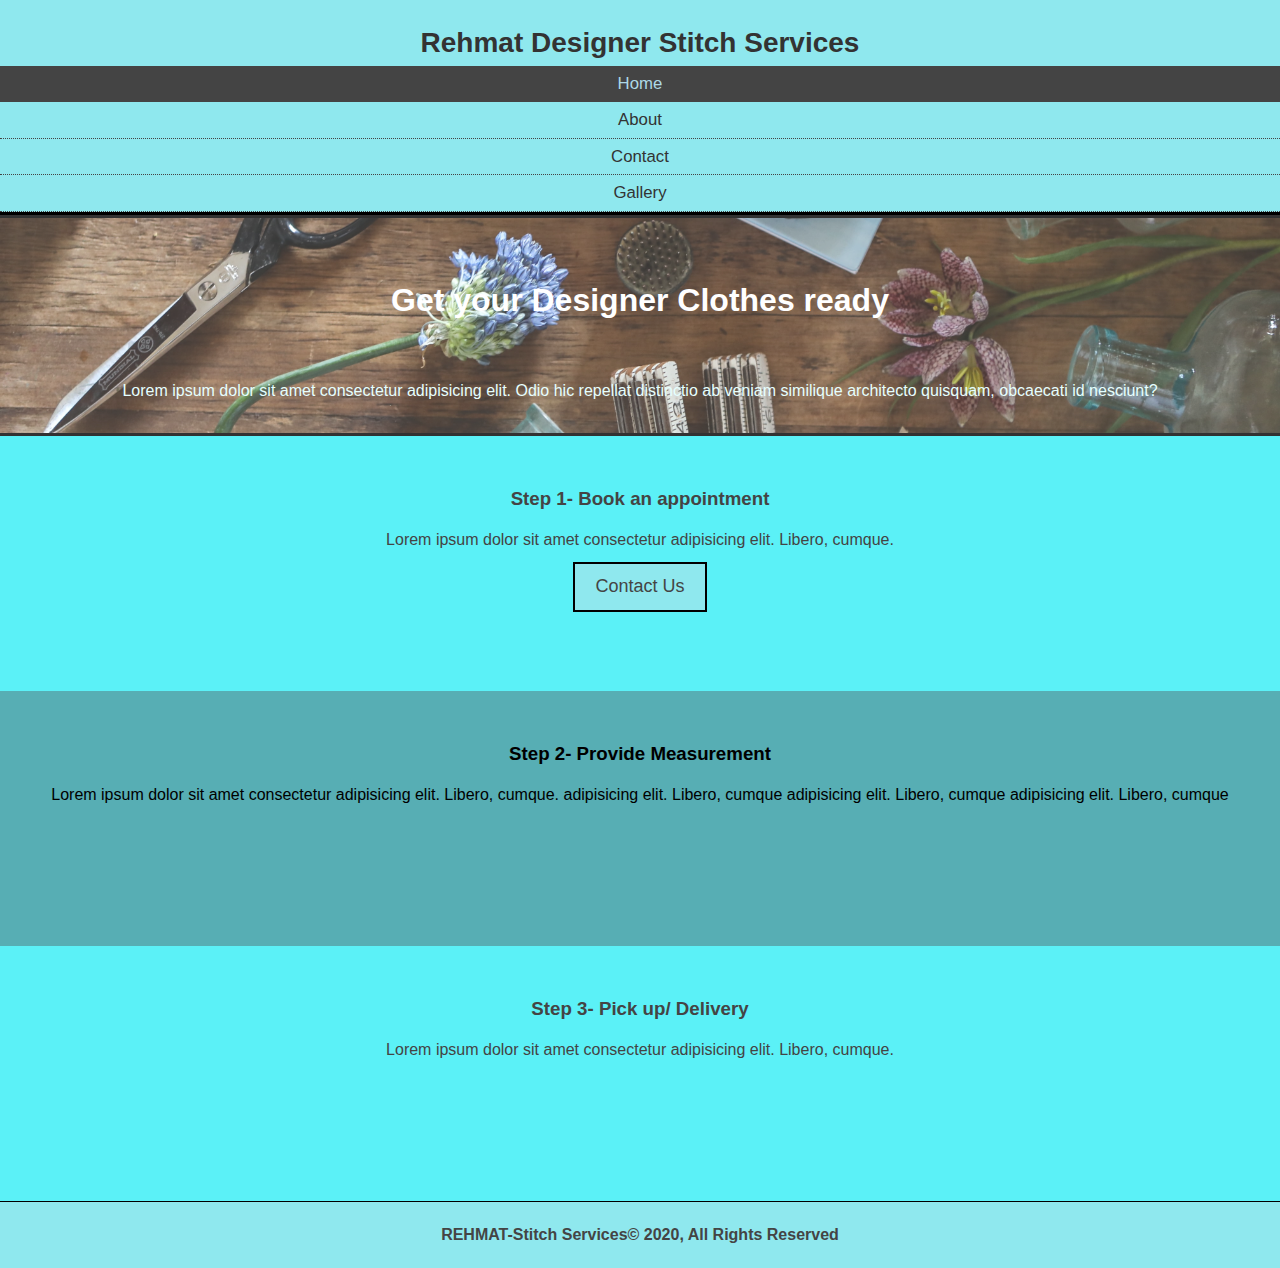
<file: index.html>
<!DOCTYPE html>
<html lang="en">
<head>
  <meta charset="UTF-8">
  <meta name="viewport" content="width=device-width, initial-scale=1.0">
  <meta name="description" content=" Rehmat- Provides best Stitching of ladies and kids designer clothes in the town">
  <meta name="keywords" content="best stitch services, designer clothes, cheap and affordable,latest and trendy">
  
  <link rel="stylesheet" href="css/style.css">
  <link rel="stylesheet" media="screen and (max-width:1366px)" href="css/mobile.css">
  <title>Rehmat Designer Stitch Services | Welcome</title>

</head>
<body>
<header>
  <nav id="navbar">
    <div class="container">
      <div class="image"><img src="./img/profile.jpg" alt="my logo"></div>
      <h1 class="logo"><a href="index.html">  Rehmat Designer Stitch Services </a></h1>
      
     <ul>
      <li><a class="current" href="index.html">Home</a></li>
      <li><a href="about.html">About</a></li>
      <li><a href="contact.html">Contact</a></li>
      <li><a href="gallery.html">Gallery</a></li>
    </ul>
  </div>
  </nav>


  <div id="showcase">
    <div class ="container">
    <div class="showcase-content">
      <h1>Get your Designer Clothes ready</h1>
      <p>Lorem ipsum dolor sit amet consectetur adipisicing elit. Odio hic repellat distinctio ab veniam similique architecto quisquam, obcaecati id nesciunt?</p>
     
      <a class="btn" href="about.html">About Us</a>

    </div>
  </div>
  </div>
  </header>
  <section id="Steps">
    <div class="box bg-secondary">
    <h3>Step 1- Book an appointment</h3>
    <p>Lorem ipsum dolor sit amet consectetur adipisicing elit. Libero, cumque.</p>
    <a class="btn" href="contact.html">Contact Us</a>
    </div>
    <div class="box bg-primary">
    <h3>Step 2- Provide Measurement</h3>
    <p>Lorem ipsum dolor sit amet consectetur adipisicing elit. Libero, cumque. adipisicing elit. Libero, cumque adipisicing elit. Libero, cumque adipisicing elit. Libero, cumque</p>
    <br>
    
    </div>
    <div class="box bg-secondary">
    <h3>Step 3- Pick up/ Delivery</h3>
    <p>Lorem ipsum dolor sit amet consectetur adipisicing elit. Libero, cumque.</p>
  </div>
  </section>

  
  <div class="clr"></div>

  <footer id="main-footer">
   
    <p> <strong>REHMAT-Stitch Services&copy; 2020, All Rights Reserved</strong></p>

  </footer>
</body>
</html>
</file>
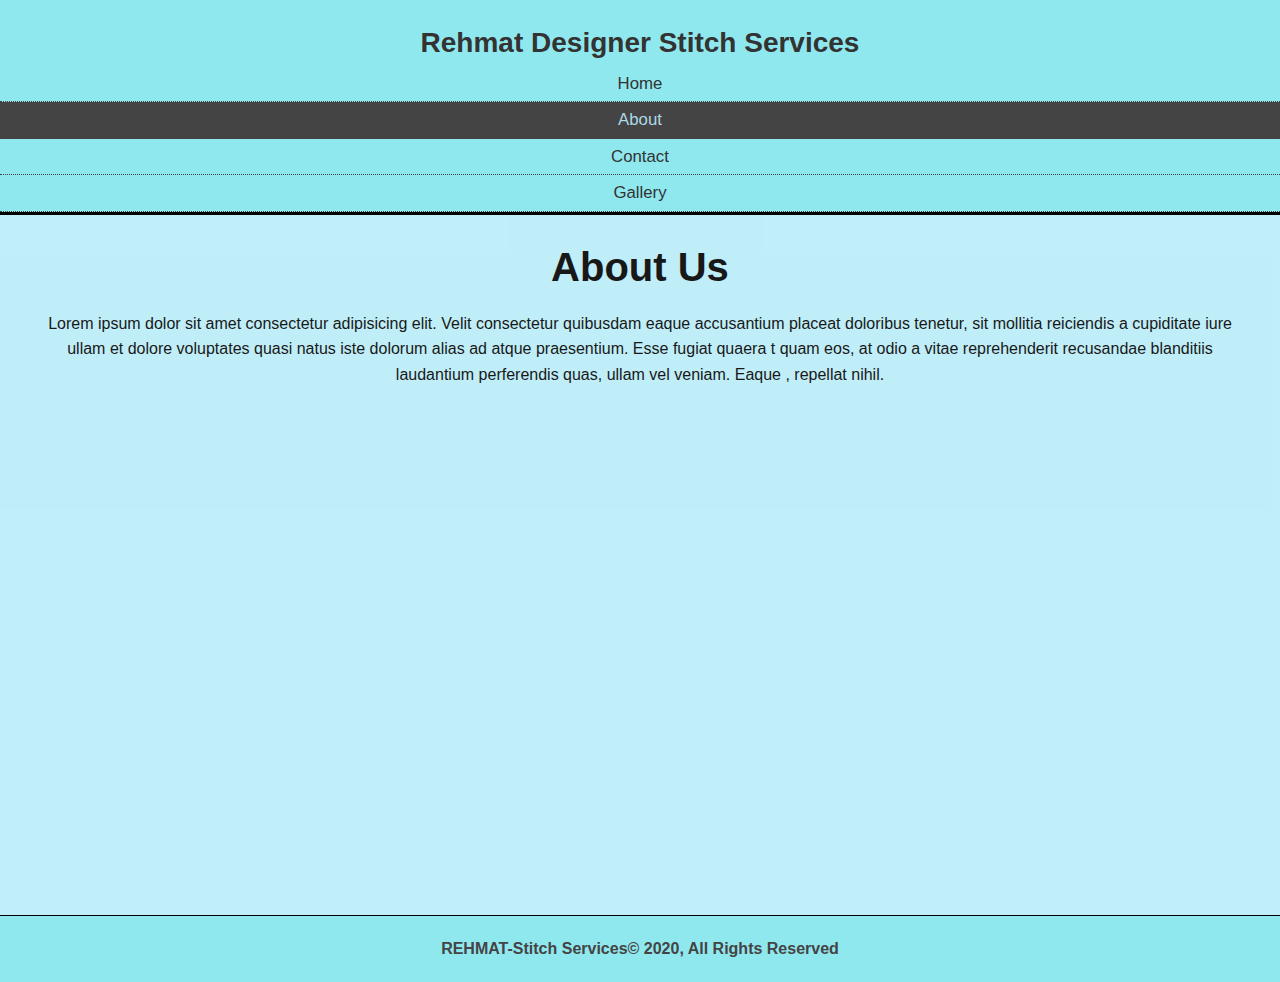
<file: about.html>
<!DOCTYPE html>
<html lang="en">
<head>
  <meta charset="UTF-8">
  <meta name="viewport" content="width=device-width, initial-scale=1.0">
  <meta name="description" content=" Rehmat- Provides best Stitching of ladies and kids designer clothes in the town">
  <meta name="keywords" content="best stitch services, designer clothes, cheap and affordable,latest and trendy">
  
  <link rel="stylesheet" href="css/style.css">
  <link rel="stylesheet" media="screen and (max-width:1366px)" href="css/mobile.css">
  <title>Rehmat Designer Stitch Services | Welcome</title>

</head>
<body>
<header>
  <nav id="navbar">
    <div class="container">
      <div class="image"><img src="./img/profile.jpg" alt="my logo"></div>
      <h1 class="logo"><a href="index.html">  Rehmat Designer Stitch Services </a></h1>
      
     <ul>
      <li><a  href="index.html">Home</a></li>
      <li><a class="current" href="about.html">About</a></li>
      <li><a href="contact.html">Contact</a></li>
      <li><a href="gallery.html">Gallery</a></li>
    </ul>
    </div>
  </nav>
</header>
<!-- <section id="about-container"> 
<div class="box">
  <p>Lorem ipsum dolor sit amet consectetur adipisicing elit. 
    Dolore ad repudiandae rem optio, voluptatem quis eius, aperiam, nihil inventore tenetur dolorum sit aliquam quasi? Est earum iusto vero omnis quasi.</p>
</div>
</section>-->
<section id="about-info">
  <div class="info-img"></div>

  <div class="info-text bg-temporary">
    <h1>About Us</h1>
    <p>Lorem ipsum dolor sit amet consectetur adipisicing elit. Velit 
      consectetur quibusdam eaque accusantium placeat doloribus tenetur, 
      sit mollitia reiciendis a cupiditate iure ullam et dolore voluptates 
      quasi natus iste dolorum alias ad atque praesentium. Esse fugiat quaera
      t quam eos, at odio a vitae reprehenderit recusandae 
      blanditiis laudantium perferendis quas, ullam vel veniam. Eaque
      , repellat nihil.</p>
      
  </div>
</section>

  <div class="clr"></div>
  
  <footer id="main-footer">
    <p> <strong>REHMAT-Stitch Services&copy; 2020, All Rights Reserved</strong></p>
  </footer>
</body>
</html>
</file>
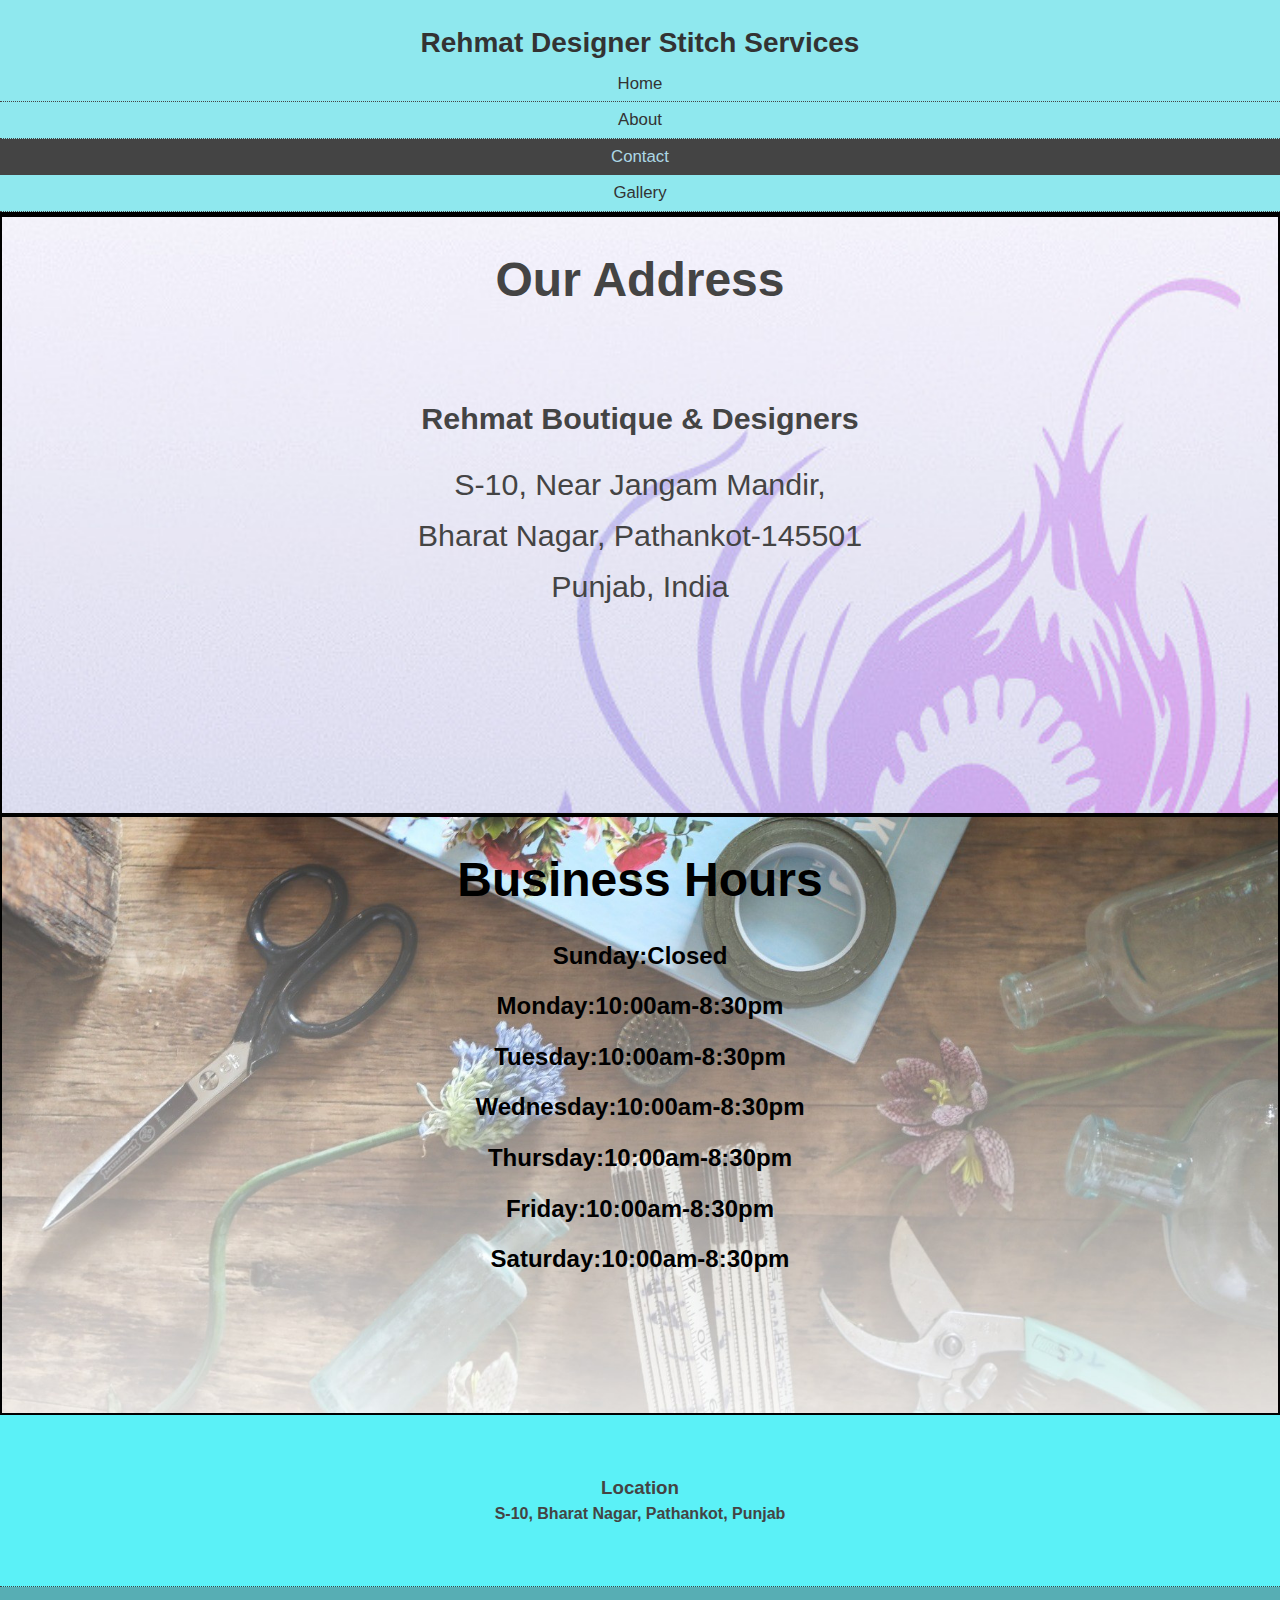
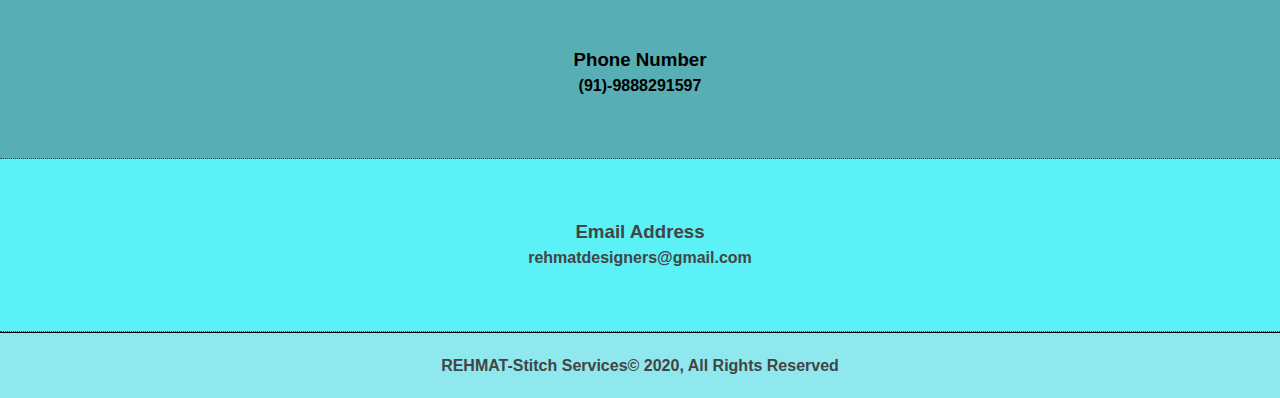
<file: contact.html>
<!DOCTYPE html>
<html lang="en">
<head>
  <meta charset="UTF-8">
  <meta name="viewport" content="width=device-width, initial-scale=1.0">
  <meta name="description" content=" Rehmat- Provides best Stitching of ladies and kids designer clothes in the town">
  <meta name="keywords" content="best stitch services, designer clothes, cheap and affordable,latest and trendy">
  
  <link rel="stylesheet" href="css/style.css">
  <link rel="stylesheet" href="https://use.fontawesome.com/releases/v5.6.1/css/all.css" integrity="sha384-gfdkjb5BdAXd+lj+gudLWI+BXq4IuLW5IT+brZEZsLFm++aCMlF1V92rMkPaX4PP" crossorigin="anonymous">
  <link rel="stylesheet" media="screen and (max-width:1366px)" href="css/mobile.css">
  <title>Rehmat Designer Stitch Services | Welcome</title>

</head>
<body>
<header>
  <nav id="navbar">
    <div class="container">
      <div class="image"><img src="./img/profile.jpg" alt="my logo"></div>
      <h1 class="logo"><a href="index.html">  Rehmat Designer Stitch Services </a></h1>
      
     <ul>
      <li><a href="index.html">Home</a></li>
      <li><a href="about.html">About</a></li>
      <li><a class="current"  href="contact.html">Contact</a></li>
      <li><a href="gallery.html">Gallery</a></li>
    </ul>

  </div>
  </nav>
  </header>

  <section id="Contact-info">
    <div class="box-1 bg-secondary">
    <h3>Our Address</h3>
    <p><strong> Rehmat Boutique & Designers</strong></p>
    <p>S-10, Near Jangam Mandir, <br> Bharat Nagar, Pathankot-145501<br> Punjab, India</p>
    
    </div>
    <div class="box-2 bg-primary">
    <h3>Business Hours</h3>
    <ul>
      <strong>
      <li>Sunday:<time>Closed</time></li>
      <li>Monday:<time>10:00am-8:30pm</time></li>
      <li>Tuesday:<time>10:00am-8:30pm</time></li>
      <li>Wednesday:<time>10:00am-8:30pm</time></li>
      <li>Thursday:<time>10:00am-8:30pm</time></li>
      <li>Friday:<time>10:00am-8:30pm</time></li>
      <li>Saturday:<time>10:00am-8:30pm</time></li>
    </strong>
    </ul>
    </div>
  </section>
  <div class="clr"></div>
  <section id="contact-info">
    <div class="container">
      <div class="box bg-secondary">
        <i class="fas fa-hotel fa-3x"></i>
        <h3>Location</h3>
        <p><strong>S-10, Bharat Nagar, Pathankot, Punjab</strong></p>
      </div>
      <div class="box bg-primary">
        <i class="fas fa-phone fa-3x"></i><i class="fab fa-whatsapp-square fa-3x"></i>
        <h3>Phone Number</h3>
        <p><strong>(91)-9888291597</strong></p>
      </div>
      <div class="box bg-secondary">
        <i class="fas fa-envelope fa-3x"></i>
        <h3>Email Address</h3>
        <p><strong>rehmatdesigners@gmail.com</strong></rehmatdesigners></p>
      </div>
    </div>
  </section>
  <div class="clr"></div>  
  <footer id="main-footer">
   
    <p> <strong>REHMAT-Stitch Services&copy; 2020, All Rights Reserved</strong></p>

  </footer>
  
</body>
</html>
</file>
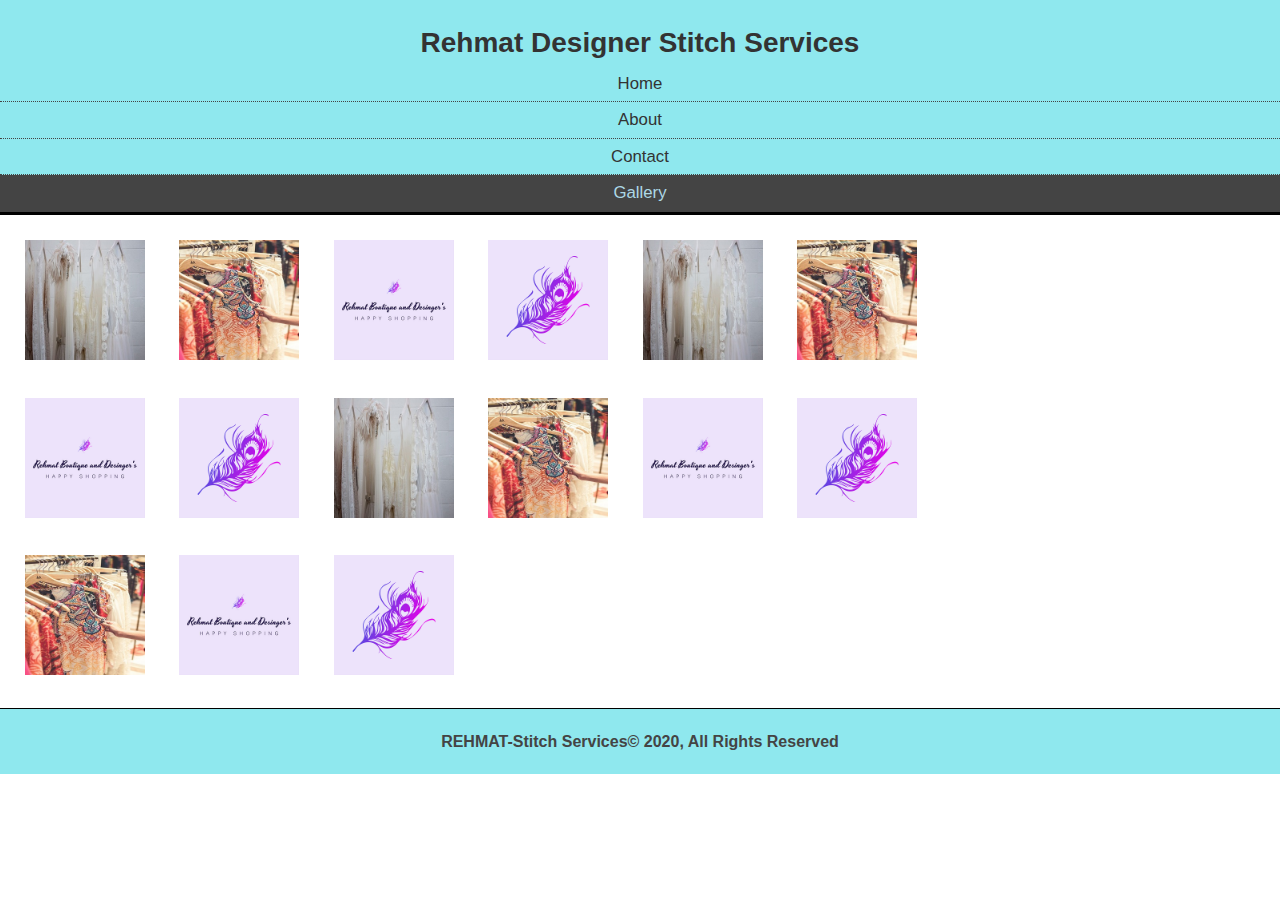
<file: gallery.html>
<!DOCTYPE html>
<html lang="en">
<head>
  <meta charset="UTF-8">
  <meta name="viewport" content="width=device-width, initial-scale=1.0">
  <meta name="description" content=" Rehmat- Provides best Stitching of ladies and kids designer clothes in the town">
  <meta name="keywords" content="best stitch services, designer clothes, cheap and affordable,latest and trendy">
  
  <link rel="stylesheet" href="css/style.css">
  <link rel="stylesheet" media="screen and (max-width:1366px)" href="css/mobile.css">
  <title>Rehmat Designer Stitch Services | Welcome</title>

</head>
<body>
<header>
  <nav id="navbar">
    <div class="container">
      <div class="image"><img src="./img/profile.jpg" alt="my logo"></div>
      <h1 class="logo"><a href="index.html">  Rehmat Designer Stitch Services </a></h1>
      
     <ul>
      <li><a href="index.html">Home</a></li>
      <li><a href="about.html">About</a></li>
      <li><a href="contact.html">Contact</a></li>
      <li><a  class="current" href="gallery.html">Gallery</a></li>
    </ul>

  </div>
  </nav>
  </header>
  <div class="gallery">

  <a href="./img/box1.jpg"> <img src="./img/box1 - small.jpg" alt="image1"></a>
  <a href="./img/box2.jpg"><img src="./img/box2-small.jpg" alt="image2"></a>
  <a href="./img/cover.jpg"><img src="./img/cover-small.jpg" alt="image3"></a>
  <a href="./img/profile.jpg"><img src="./img/profile-small.jpg" alt="image3"></a>
  <a href="./img/box1.jpg"><img src="./img/box1 - small.jpg" alt="image1"></a>
  <a href="./img/box2.jpg"><img src="./img/box2-small.jpg" alt="image2"></a>
  <a href="./img/cover.jpg"><img src="./img/cover-small.jpg" alt="image3"></a>
  <a href="./img/profile.jpg"><img src="./img/profile-small.jpg" alt="image3"></a>
  <a href="./img/box1.jpg"><img src="./img/box1 - small.jpg" alt="image1"></a>
  <a href="./img/box2.jpg"><img src="./img/box2-small.jpg" alt="image2"></a>
  <a href="./img/cover.jpg"><img src="./img/cover-small.jpg" alt="image3"></a>
  <a href="./img/profile.jpg"><img src="./img/profile-small.jpg" alt="image3"></a>
  <a href="./img/box2.jpg"><img src="./img/box2-small.jpg" alt="image2"></a>
  <a href="./img/cover.jpg"><img src="./img/cover-small.jpg" alt="image3"></a>
  <a href="./img/profile.jpg"><img src="./img/profile-small.jpg" alt="image3"></a>
</div>
</body>
<footer id="main-footer">
   
  <p> <strong>REHMAT-Stitch Services&copy; 2020, All Rights Reserved</strong></p>

</footer>
</html>
</file>
<file: css/style.css>
*{
  margin: 0;
  padding:0;
  box-sizing: border-box;
}
html,body{
  font-family:'Segoe UI', Tahoma, Geneva, Verdana, sans-serif;
  line-height: 1.6em;
}
a{
  color:#333;
  text-decoration: none;
}

.clr{
  clear: both;
}


#navbar{
  background: rgb(143, 232, 238);
  color:black;
  overflow: auto;
  border-bottom:3px solid black;

  

}
#navbar .logo{
  
  float:left;
  padding-top: 30px;
  font-size: 1.75rem;
}

#navbar .image img{
  float:left;
  display: block;
  margin: auto;
  width: 5%;
  border-radius: 50%;
  padding: 5px;
}

#navbar ul{
  list-style: none;
  float:right;
  font-size: 1.05rem;

}
#navbar ul li{
  float: left;
}
#navbar ul li a{
  display:block;
  padding:30px;
  text-align: center;
}

#navbar ul li a:hover,
#navbar ul li a.current
{
  background:#444;
  color:lightblue;
}


#showcase{
  
  background: url('../img/showcase.jpg')no-repeat center center/cover ;
  height:500px;
  opacity:80%;
  border-top:3px solid black;
  border-bottom:3px solid black;

}

#showcase .showcase-content{
  font-size: 1.8rem;
  text-align: center;
  padding-top: 12%;
  color: #fff;
}
#showcase .showcase-content p{
  padding-top: 4.0rem;
  color:lightcyan;
}

.btn{
  display: inline-block;
  color:#444;
  background: rgb(143, 232, 238);
  padding:10px 20px;
  cursor: pointer;
  font-size: 18px;
  border: none;
  margin-top: 50px;
  border: 2px solid black;
}
.btn:hover{
  background:#444;
  color:lightblue;
}

#Steps .box{
  float:left;
  width: 33.33%;
  padding:50px;
  text-align: center;
  box-sizing: border-box;
  overflow: hidden;
  height: 255px;
}
#Steps .box h3{
  padding-bottom: 15px;
}
#Steps .btn{
  margin-top: 10px;
  

}
.bg-primary{
  color:black;
  background: rgb(87, 174, 180);
  
}

.bg-secondary{
  color:#444;
  background: rgb(91, 241, 247);
}

.bg-temporary{
  color:black;
  background: rgb(186, 237, 248);
  opacity: 90%;
}
#about-container{
  height: 670px;
  background: #444;
  color:white;
}


#about-info{
  height:700px;
}

#about-info .info-img{
  display: block;
  float:left;
  width:50%;
  background: url('../img/box2.jpg')center center/cover;
  min-height: 100%;
  margin:auto;
}
#about-info .info-text{
  float:right;
  width:50%;
  height:100%;
  padding: 40px 45px;
  text-align: center;

}
#about-info .info-text h1{
  font-size: 2.5rem;
  padding-bottom: 25px;
}

#about-info .info-text p{
  padding-top:70px;
  font-size:1.3rem;
}
.gallery{
  height: 100%;
  width:100%;
margin: 10px 50px;;
}
.gallery img{
  transition: 1s;
  padding: 15px;
  width:400px;
}

.gallery img:hover{
  opacity: 50%;
  transform: scale(1.1);
}
#Contact-info .box-1{
  height:600px;
}
#Contact-info .box-1{
  float:left;
  width: 50%;
  padding:50px;
  text-align: center;
  overflow: hidden;
  height: 600px;
  border:2px solid black;
  background: url("../img/4.jpg") center center/cover;
}
#Contact-info .box-2{
  float:left;
  width: 50%;
  padding:50px;
  text-align: center;
  overflow: hidden;
  height: 600px;
  border:2px solid black;
  background: url("../img/1.jpg") center center/cover;
}

#Contact-info .box-2 h3
{
  font-size: 3.0rem;
  padding-bottom: 25px;
}
#Contact-info .box-1 h3
{
  font-size: 3.0rem;
  padding-bottom: 95px;
}

#Contact-info .box-1 p{
  padding: 10px;
  padding-top:5px;
  font-size: 1.9rem;
  line-height: 3.2rem;
}
#Contact-info .box-2 ul li{
  list-style: none;
  padding-top: 25px;
  font-size: 1.5rem;
}
.box{
  float:left;
  width: 33.33%;
  padding:60px;
  text-align: center;
  height: 100%;
  margin:0px;

}

#main-footer{
  border-top:1px solid black;
  text-align: center;
  color:#444;
  background:rgb(143, 232, 238) ;
  padding:20px;

}
</file>
<file: css/mobile.css>
#navbar .logo{ 
  float:none;
  text-align: center;
  padding-bottom: 10px;
}

#navbar .image img{
  display: none;
}
#navbar ul, #navbar ul li{
  float:none;
}

#navbar ul li a{
  padding: 5px;
  border-bottom: #444 dotted 1px;
}

#showcase{
  height: 100%;
}
#showcase .showcase-content{
padding-top: 70px;
padding-bottom: 30px;
font-size: 1rem;

}

#showcase .btn{
  display: none;
}
#Steps .box{
  float:none;
  width:100%;
}
#about-info .info-img{
  display: none;
}
#about-info .info-text{
  float:none;
  width:100%;
  height: 100%;
 
}

#about-info .info-text p{
  font-size: 1rem;
  padding: 0px;
}
#about-info .info-text h1{
  padding-bottom: 30px;
}

#Contact-info .box-1,
#Contact-info .box-2
 {
  float: none;
  width: 100%;
  
}

#contact-info .box {
  float: none;
  width:100%;
  height: 100%;
  border-bottom: #444 dotted 1px;
}
.gallery{
  height: 100%;
  width:80%;
margin: 10px;
}

.gallery img{
  transition: 1s;
  padding: 15px;
  width:150px;
</file>
